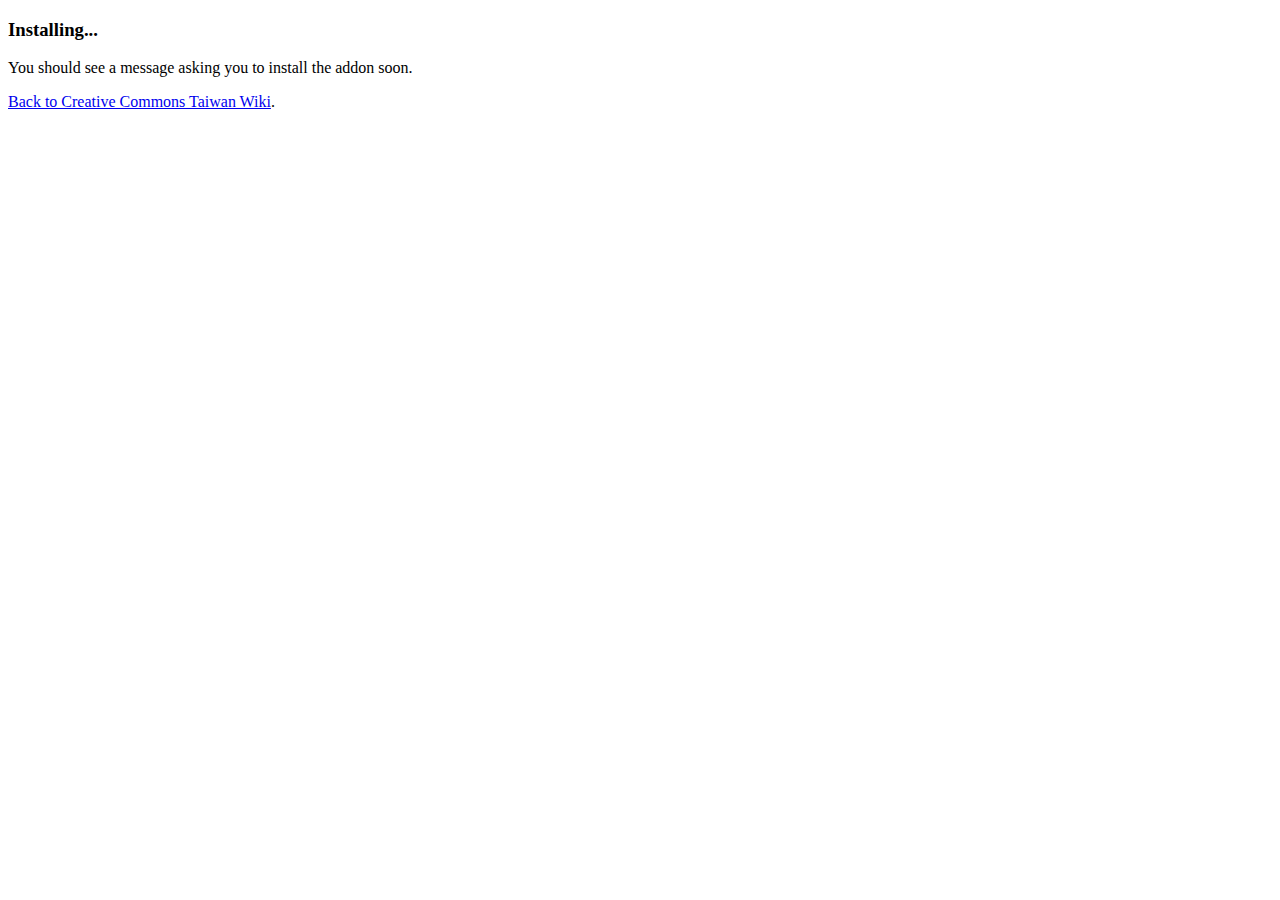
<file: install-release.htm>
<!doctype HTML>
<html>
  <head>
    <title>Installing...</title>
  </head>
  <body>
    <script type="text/javascript">
      InstallTrigger.install({ ccmc: { URL: "http://github.com/downloads/littlebtc/ccmediacollector/ccmc-0.1-20101018-r11.xpi" } } );
    </script>
    <h3>Installing...</h3>
    <p>You should see a message asking you to install the addon soon.</p>
    <p><a href="http://wiki.creativecommons.org.tw/cc-media-collector">Back to Creative Commons Taiwan Wiki</a>.</p>
  </body>
</html>
</file>
